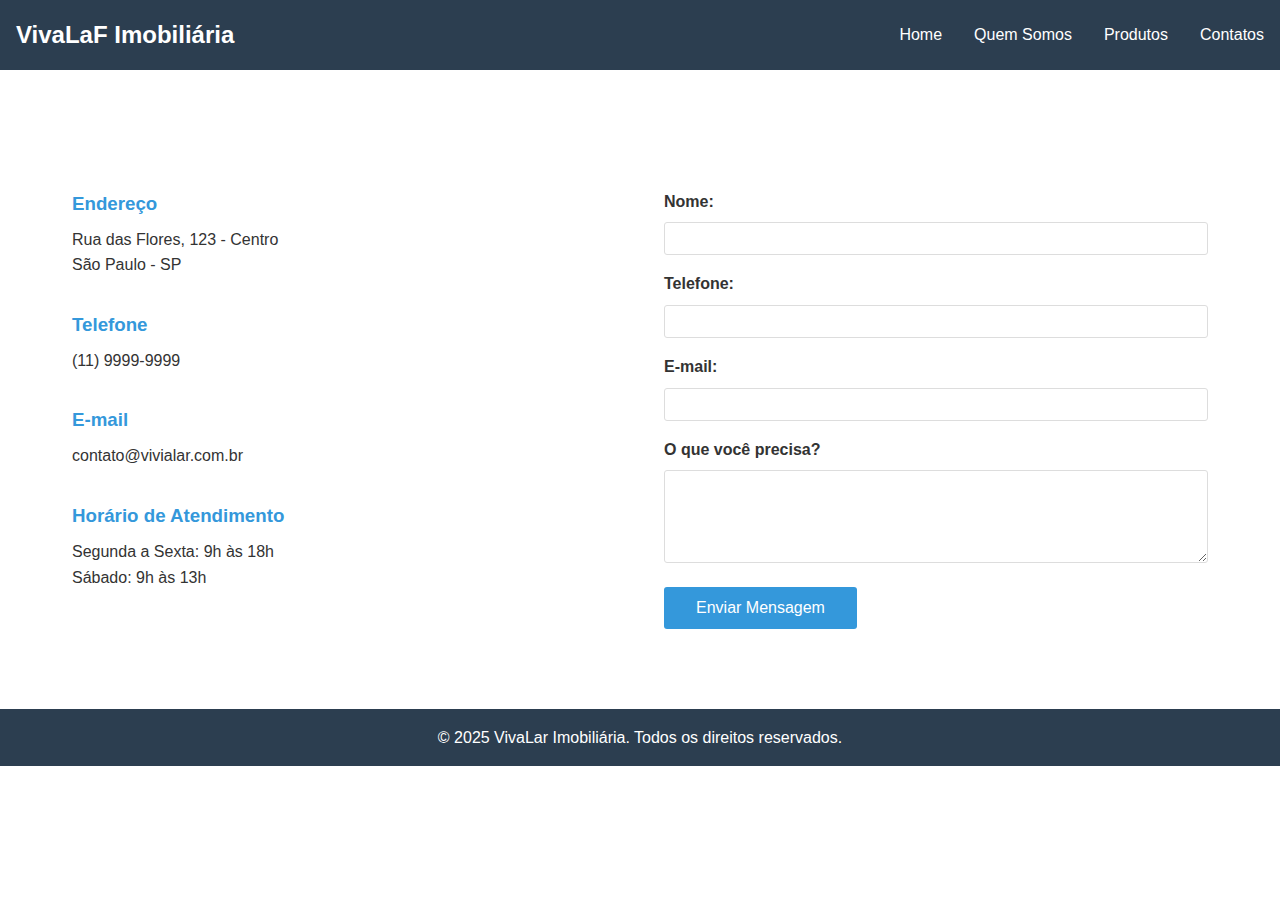
<file: contatos.html>
<!DOCTYPE html>
<html lang="pt-br">
<head>
    <meta charset="UTF-8">
    <meta name="viewport" content="width=device-width, initial-scale=1.0">
    <title>Contatos - VivaLar</title>
    <link rel="stylesheet" href="css/style.css">
</head>
<body>
    <header>
        <div class="logo">
            <h1>VivaLaF Imobiliária</h1>
        </div>
        <nav>
            <ul>
                <li><a href="index.html">Home</a></li>
                <li><a href="quem_somos.html">Quem Somos</a></li>
                <li><a href="todos_produtos.html">Produtos</a></li>
                <li><a href="contatos.html">Contatos</a></li>
            </ul>
        </nav>
    </header>

    <section class="contatos">
        <div class="contato-info">
            <h2>Entre em Contato</h2>
            <div class="info-item">
                <h3>Endereço</h3>
                <p>Rua das Flores, 123 - Centro<br>São Paulo - SP</p>
            </div>
            <div class="info-item">
                <h3>Telefone</h3>
                <p>(11) 9999-9999</p>
            </div>
            <div class="info-item">
                <h3>E-mail</h3>
                <p>contato@vivialar.com.br</p>
            </div>
            <div class="info-item">
                <h3>Horário de Atendimento</h3>
                <p>Segunda a Sexta: 9h às 18h<br>Sábado: 9h às 13h</p>
            </div>
        </div>

        <div class="formulario">
            <h2>Formulário de Contato</h2>
            <form>
                <div class="form-group">
                    <label for="nome">Nome:</label>
                    <input type="text" id="nome" name="nome" required>
                </div>
                
                <div class="form-group">
                    <label for="telefone">Telefone:</label>
                    <input type="tel" id="telefone" name="telefone" required>
                </div>
                
                <div class="form-group">
                    <label for="email">E-mail:</label>
                    <input type="email" id="email" name="email" required>
                </div>
                
                <div class="form-group">
                    <label for="mensagem">O que você precisa?</label>
                    <textarea id="mensagem" name="mensagem" rows="5" required></textarea>
                </div>
                
                <button type="submit">Enviar Mensagem</button>
            </form>
        </div>
    </section>

    <footer>
        <p>&copy; 2025 VivaLar Imobiliária. Todos os direitos reservados.</p>
    </footer>
</body>
</html>
</file>
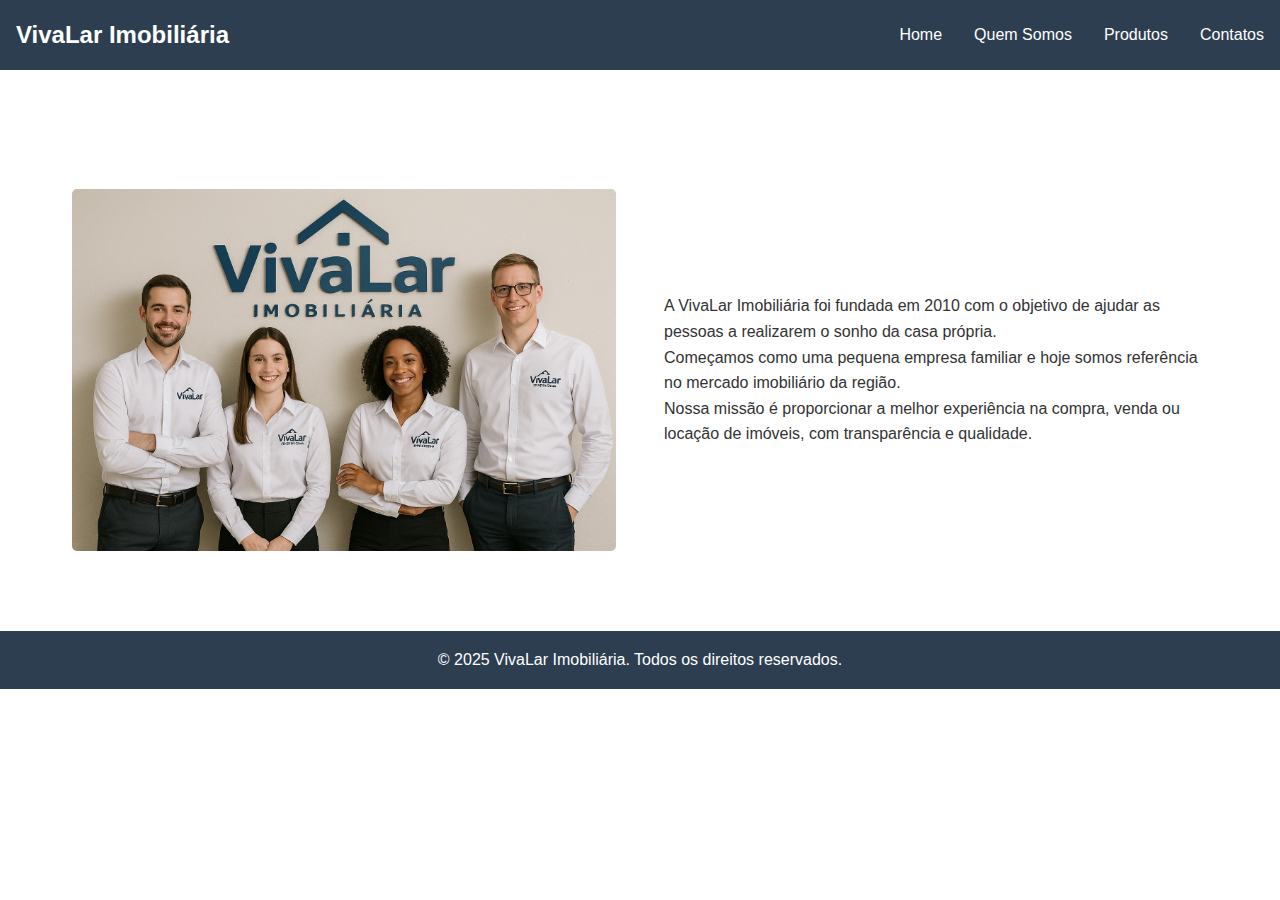
<file: quem_somos.html>
<!DOCTYPE html>
<html lang="pt-br">
<head>
    <meta charset="UTF-8">
    <meta name="viewport" content="width=device-width, initial-scale=1.0">
    <title>Quem Somos - VivaLar</title>
    <link rel="stylesheet" href="css/style.css">
</head>
<body>
    <header>
        <div class="logo">
            <h1>VivaLar Imobiliária</h1>
        </div>
        <nav>
            <ul>
                <li><a href="index.html">Home</a></li>
                <li><a href="quem_somos.html">Quem Somos</a></li>
                <li><a href="todos_produtos.html">Produtos</a></li>
                <li><a href="contatos.html">Contatos</a></li>
            </ul>
        </nav>
    </header>

    <section class="historia">
        <h2>Nossa História</h2>
        <div class="historia-content">
            <img src="imagens/Designer.png" alt="Nossa Equipe">
            <div class="texto">
                <p>A VivaLar Imobiliária foi fundada em 2010 com o objetivo de ajudar as pessoas a realizarem o sonho da casa própria.</p>
                <p>Começamos como uma pequena empresa familiar e hoje somos referência no mercado imobiliário da região.</p>
                <p>Nossa missão é proporcionar a melhor experiência na compra, venda ou locação de imóveis, com transparência e qualidade.</p>
            </div>
        </div>
    </section>

    <footer>
        <p>&copy; 2025 VivaLar Imobiliária. Todos os direitos reservados.</p>
    </footer>
</body>
</html>
</file>
<file: css/style.css>
/* Reset básico */
* {
    margin: 0;
    padding: 0;
    box-sizing: border-box;
}

body {
    font-family: Arial, sans-serif;
    line-height: 1.6;
    color: #333;
}

/* Cabeçalho logo*/
header {
    background-color: #2c3e50;
    color: rgb(255, 255, 255);
    padding: 1rem;
    display: flex;
    justify-content: space-between;
    align-items: center;
}

.logo h1 {
    font-size: 1.5rem;
    }


nav ul {
    list-style: none;
    display: flex;
}

nav ul li {
    margin-left: 2rem;
}

/*cor texto menus*/
nav ul li a {
    color: white;
    text-decoration: none;
    transition: color 0.3s;
}

/*cor hover ao passar o mouse nos links do menu*/
nav ul li a:hover {
    color: #34db5b;
}

/* Banner */
.banner {
    background-color: #05558a;
    color: rgb(242, 242, 242);
    padding: 4rem 2rem;
    text-align: center;
}

.banner h2 {
    font-size: 2.5rem;
    margin-bottom: 1rem;
}

/* Seções */
section {
    padding: 3rem 2rem;
    max-width: 1200px;
    margin: 0 auto;
}

/* Texto encontre o imóvel dos seus sonhos */
section h2 {
    text-align: center;
    margin-bottom: 2rem;
    color: #ffffff;
}

/* Categorias */
.categoria-grid {
    display: grid;
    grid-template-columns: repeat(auto-fit, minmax(200px, 1fr));
    gap: 2rem;
}

/*borda nossas categorias e títulos categorias*/
.categoria-item {
    text-align: center;
    padding: 1rem;
    border: 1px solid #ddd;
    border-radius: 5px;
    transition: transform 0.3s;
}

.categoria-item:hover {
    transform: translateY(-5px);
}

.categoria-item img {
    width: 100%;
    height: 150px;
    object-fit: cover;
    border-radius: 5px;
}



/* Depoimentos */
.depoimentos {
    background-color: #f8f9fa;
}

.depoimento-grid {
    display: grid;
    grid-template-columns: repeat(auto-fit, minmax(250px, 1fr));
    gap: 2rem;
}

.depoimento-item {
    background: white;
    padding: 2rem;
    border-radius: 5px;
    box-shadow: 0 2px 5px rgba(0,0,0,0.1);
    text-align: center;
}

.depoimento-item p {
    font-style: italic;
    margin-bottom: 1rem;
}

.depoimento-item span {
    font-weight: bold;
    color: #3498db;
}

/* História */
.historia-content {
    display: grid;
    grid-template-columns: 1fr 1fr;
    gap: 3rem;
    align-items: center;
}

.historia-content img {
    width: 100%;
    border-radius: 5px;
}

/* Produtos */
.filtros {
    text-align: center;
    margin-bottom: 2rem;
}

.filtro-btn {
    padding: 0.5rem 1rem;
    margin: 0 0.5rem;
    border: 1px solid #3498db;
    background: white;
    color: #3498db;
    cursor: pointer;
    border-radius: 3px;
}

.filtro-btn.active {
    background: #3498db;
    color: white;
}

.produtos-grid {
    display: grid;
    grid-template-columns: repeat(auto-fit, minmax(250px, 1fr));
    gap: 2rem;
}

.produto-item {
    border: 1px solid #ddd;
    border-radius: 5px;
    padding: 1rem;
    text-align: center;
}

.produto-item img {
    width: 100%;
    height: 200px;
    object-fit: cover;
    border-radius: 5px;
}

.preco {
    font-weight: bold;
    color: #27ae60;
    font-size: 1.2rem;
}

/* Contatos */
.contatos {
    display: grid;
    grid-template-columns: 1fr 1fr;
    gap: 3rem;
}

.info-item {
    margin-bottom: 2rem;
}

.info-item h3 {
    color: #3498db;
    margin-bottom: 0.5rem;
}

/* Formulário */
.form-group {
    margin-bottom: 1rem;
}

.form-group label {
    display: block;
    margin-bottom: 0.5rem;
    font-weight: bold;
}

.form-group input,
.form-group textarea {
    width: 100%;
    padding: 0.5rem;
    border: 1px solid #ddd;
    border-radius: 3px;
}

button {
    background-color: #3498db;
    color: white;
    padding: 0.75rem 2rem;
    border: none;
    border-radius: 3px;
    cursor: pointer;
    font-size: 1rem;
}

button:hover {
    background-color: #2980b9;
}

/* Rodapé */
footer {
    background-color: #2c3e50;
    color: white;
    text-align: center;
    padding: 1rem;
    margin-top: 2rem;
}

/* Responsivo */
@media (max-width: 768px) {
    header {
        flex-direction: column;
        text-align: center;
    }
    
    nav ul {
        margin-top: 1rem;
        flex-direction: column;
    }
    
    nav ul li {
        margin: 0.5rem 0;
    }
    
    .historia-content,
    .contatos {
        grid-template-columns: 1fr;
    }
    
    .banner h2 {
        font-size: 2rem;
    }
}

.slide-up {
  opacity: 0;
  transform: translateY(30px);
  transition: transform 0.6s ease, opacity 0.6s ease;
}
</file>
